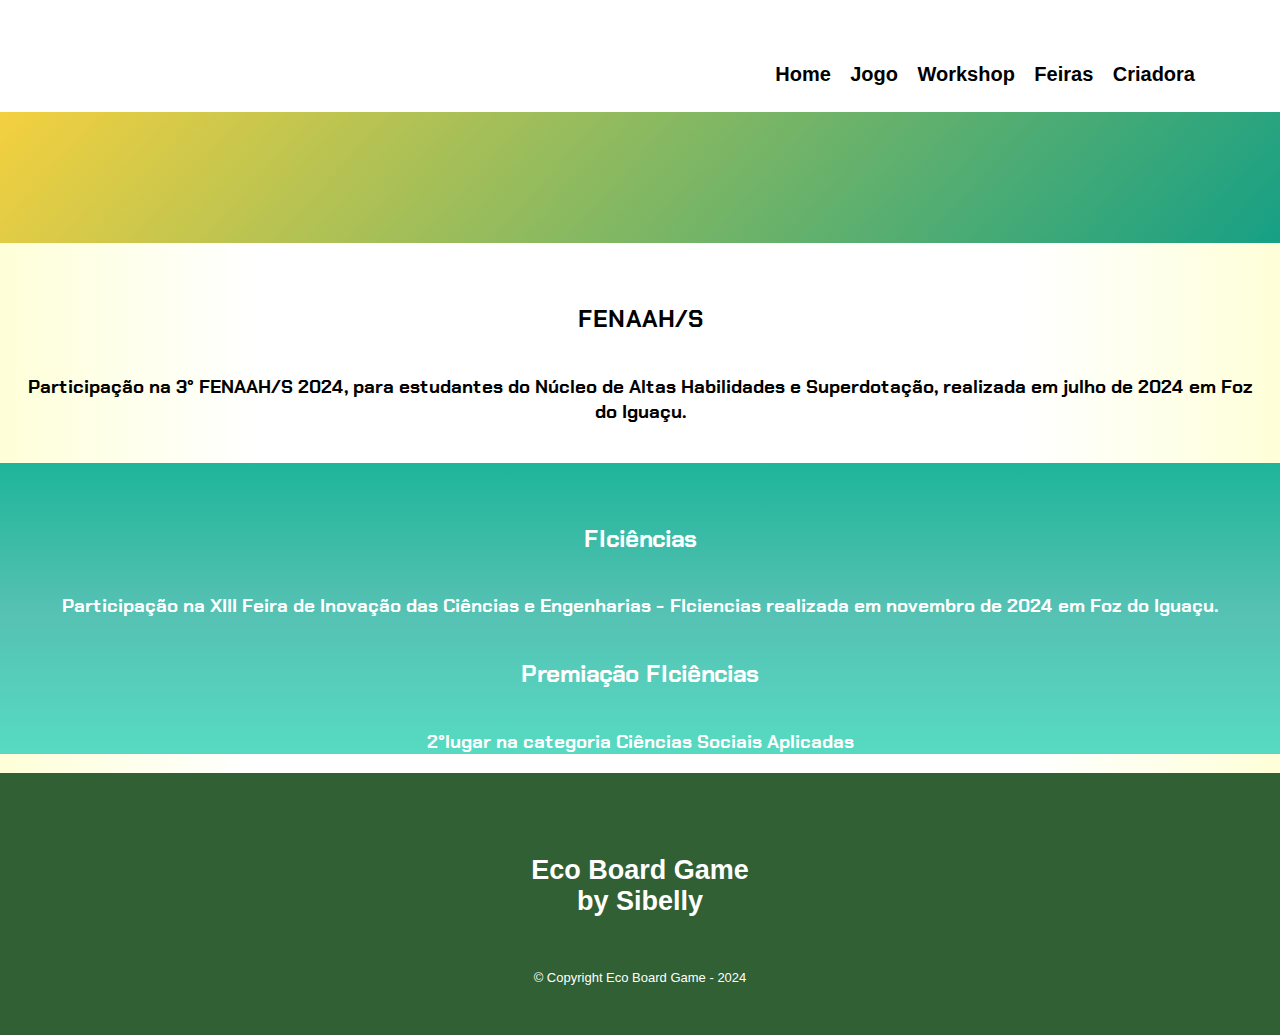
<file: feira.html>
<!DOCTYPE html>
<html lang="pt-br">
  
  <head>
    <meta charset="UTF-8">
    <meta http-equiv="X-UA-Compatible" content="IE=edge">
    <meta name="viewport" content="width=device-width, initial-scale=1.0">
    <link rel="stylesheet" href="feiras.css">
    <title>Feiras de Ciências - Eco Board Game</title>
     </head>
     <body>
        <header>
          <div class="caixa">
                <h1>Feiras de Ciências</h1>
            <nav>
              <ul>
                <li><a href="index.html">Home</a></li>
                <li><a href="game.html">Jogo</a></li>
                <li><a href="workshop.html">Workshop</a></li>
                <li><a href="feiras.html">Feiras</a></li>
                <li><a href="criadora.html">Criadora</a></li>
              </ul>
            </nav>
          </div>
        </header>

        <div class="titulo-principal">
            <h1>Feiras em que o ECO BOARD GAME participou:</h1>
        </div>

        <section class="fenaahs">
            <h2>FENAAH/S</h2>
            <h3>Participação na 3° FENAAH/S 2024, para estudantes do Núcleo de Altas Habilidades e Superdotação, realizada em julho de 2024 em Foz do Iguaçu.</h3>
        </section>

        <section class="FIciencias">
            <h2>FIciências</h2>
            <h3>Participação na XIII Feira de Inovação das Ciências e Engenharias - FIciencias realizada em novembro de 2024 em Foz do Iguaçu.</h3>
            <h2>Premiação FIciências</h2>
            <h3>2°lugar na categoria Ciências Sociais Aplicadas</h3>

        </section>

        
            <footer class="rodape">
                <h2><strong>Eco Board Game<br>
                  by Sibelly</strong></h2>
                
                 <p class="copyright">&copy; Copyright Eco Board Game - 2024</p>
                </footer>       

     </body>
</html>
</file>
<file: feiras.css>
@import url('https://fonts.googleapis.com/css2?family=Chakra+Petch:wght@400;700&display=swap');

:root {
  --cor-de-fundo-titulo-principal: #F4D03F;
  --background-image: linear-gradient(132deg, #F4D03F 0%, #16A085 100%);
  --verde-claro: rgb(0, 255, 0);
  --branco: white;
  --preto: black;
  --botao-ativo: rgb(0, 88, 0);
  --botao-inativo: rgb(0, 51, 0);
  --texto-fundo: rgb(0, 28, 0);
}

html,
body {
  font-family: 'Arial', sans-serif;
  margin: 0;
  padding: 0;
  height: 100%;
  width: 100%;
  color: var(--preto);
  background: rgb(254, 255, 216);
  background: linear-gradient(90deg, rgba(254, 255, 216, 1) 0%, rgba(255, 255, 255, 1) 20%, rgba(255, 255, 255, 1) 80%, rgba(254, 255, 216, 1) 100%);
}

header {
  color: black;
  background-color: white;
  padding: 10px 0px;
}

.caixa {
  position: relative;
  margin: 0 auto;
  flex-wrap: wrap;
}

.caixa h1 {
  font-size: 25px;
  color: rgb(0, 69, 0);
  padding-left: 85px;
  padding-bottom: 29px;
}

.caixa ul {
  padding-right: 85px;
}

nav {
  position: absolute;
  top: 20px;
  right: 0;
}

nav li {
  display: inline;
  margin: 0 0 0 15px;
}

nav a {
  color: black;
  font-weight: bold;
  font-size: 20px;
  text-decoration: none;
}

nav a:hover {
  color: rgb(138, 59, 125);
  text-decoration: underline;
}

.titulo-principal {
  font-size: 23px;
  color: white;
  background-color: var(--cor-de-fundo-titulo-principal);
  background-image: var(--background-image);
  flex-wrap: wrap;
  text-align: center;
  font-family: "Chakra Petch", sans-serif;
  font-weight: 400;
  font-style: normal;
  padding: 5px;
  text-shadow: #FC0 1px 0 10px;
}

h1 {
  opacity: 0;
  /* Inicialmente invisível */
  transform: translateY(-50px);
  /* Posição inicial acima */
  animation: titleEntrance 1s forwards;
  /* Animação de entrada */
}

/* Animação de entrada */
@keyframes titleEntrance {
  to {
    opacity: 1;
    /* Torna o título visível */
    transform: translateY(0);
    /* Retorna à posição original */
  }
}

h2 {
  text-align: center;
  padding: 20px;
}

.titulo,
.efeito-no-conteudo,
.efeito-na-imagem1,
.efeito-na-imagem2,
.efeito-na-imagem3,
.efeito-na-imagem4 {
  visibility: hidden;
}

.fenaahs {
  padding: 20px;
  text-align: center;
  font-family: "Chakra Petch", sans-serif;
}

.FIciencias {
  padding: 20px 0 0 0;
  font-family: "Chakra Petch", sans-serif;
  text-align: center;
  color: var(--branco);
  background-color: #aaede1;
  background-image: linear-gradient(0deg, #57dac2 0%, #55c1b3 50%, #00a98ad2 100%);
}

.logo-fenaahs {
  width: 60%;
}

.logo-ficiencias {
  width: 50%;
}

p {
  padding: 20px;
}

iframe {
  padding: 40px;
}

.imagens-container {
  display: flex;
  justify-content: center;
  /* Centraliza o conjunto de figuras no container */
  gap: 5px;
  /* Reduz o espaço entre as figuras */
}

.imagens-container figure {
  text-align: center;
  /* Centraliza o texto das legendas */
}

.imagens-premiacao {
  width: 350px;
  height: auto;
}

figcaption {
  font-size: 15px;
  text-align: center;
}

.rodape {
  font-size: 18px;
  padding: 40px 0;
  text-align: center;
  background: rgb(48, 96, 52);
  color: white;
}

.copyright {
  color: #FFFFFF;
  font-size: 13px;
  margin: 20px 0 0;
  padding: 10px;
}

/* ESTILIZAÇÃO DO MENU-MOBILE */
.caixa-mobile {
  background-color: rgba(0, 53, 0, 0.711);
  backdrop-filter: blur(10px);
  position: absolute;
  top: 70px;
  left: 0px;
  width: 100%;
  height: 0;
  z-index: 10;
  visibility: hidden;
  transition: 0.5s;
  overflow: hidden;
}

.caixa-mobile nav a {
  color: white;
  display: block;
  padding: 20px 30px;
  width: 100%;
}

.caixa-mobile nav a:hover {
  background-color: rgb(134, 134, 0);
}

#botao-menu {
  background: transparent;
  width: 50px;
  height: 50px;
  outline: none;
  cursor: pointer;
  border: 5px solid var(--botao-inativo);
  border-radius: 2px;
  transition: 0.2s;
  display: none;
}


.linha {
  position: relative;
  width: 20px;
  height: 3px;
  background-color: var(--botao-inativo);
  display: block;
  margin: 5px auto;
  transform-origin: center;
  transition: 0.2s;
}

#botao-menu.ativar {
  border: 5px solid red;
}

#botao-menu.ativar .linha:nth-child(1) {
  transform: translateY(8px) rotate(-45deg);
  background-color: red;
}

#botao-menu.ativar .linha:nth-child(3) {
  transform: translateY(-8px) rotate(45deg);
  background-color: red;
}

#botao-menu.ativar .linha:nth-child(2) {
  width: 0;
}


/* RESPONSIVIDADE PARA TABLET */
@media screen and (max-width: 1020px) {

  /* CAÇALHO */
  .caixa {
    display: none;
  }

  /* TITULO PRINCIPAL*/
  .titulo-principal h1 {
    font-size: 28px;
  }

  /* SEGUNDO TÍTULO */
  h2 {
    font-size: 25px;
  }

  /* AJUSNTANDO AS COLUNAS */
  .imagens-container {
    flex-direction: column;
  }

  iframe {
    width: 500px;
  }

  /* IMAGENS */
  .imagens-premiacao {
    width: 70%;
    padding: 10px;
  }

  .logo-fenaahs {
    width: 60%;
  }

  .logo-ficiencias {
    width: 60%;
    padding: 20px;
  }

  /* DESCRIÇÃO */
  figcaption {
    font-size: 20px;
  }

  /* MENU */
  .caixa {
    display: none;
  }

  .caixa-mobile.abrir {
    visibility: visible;
    height: calc(100vh - 50px);
  }

  #botao-menu {
    display: block;
  }

  .caixa-mobile nav {
    position: absolute;
    top: 20px;
    left: 0;
  }

}

/* RESPONSIVIDADE PARA CELULAR */
@media screen and (max-width: 500px) {

  /* TITULO PRINCIPAL*/
  .titulo-principal h1 {
    font-size: 25px;
  }

  /* SEGUNDO TÍTULO */
  h2 {
    font-size: 20px;
  }

  /* AJUSNTANDO AS COLUNAS */
  .imagens-container {
    flex-direction: column;
  }

  iframe {
    width: 310px;
    height: 200px;
  }

  /* IMAGENS */
  .imagens-premiacao {
    width: 90%;
  }

  .logo-fenaahs {
    width: 90%;
  }

  .logo-ficiencias {
    width: 80%;
    padding: 20px;
  }

    /* DESCRIÇÃO */
    figcaption {
      font-size: 15px;
    }

}
</file>
